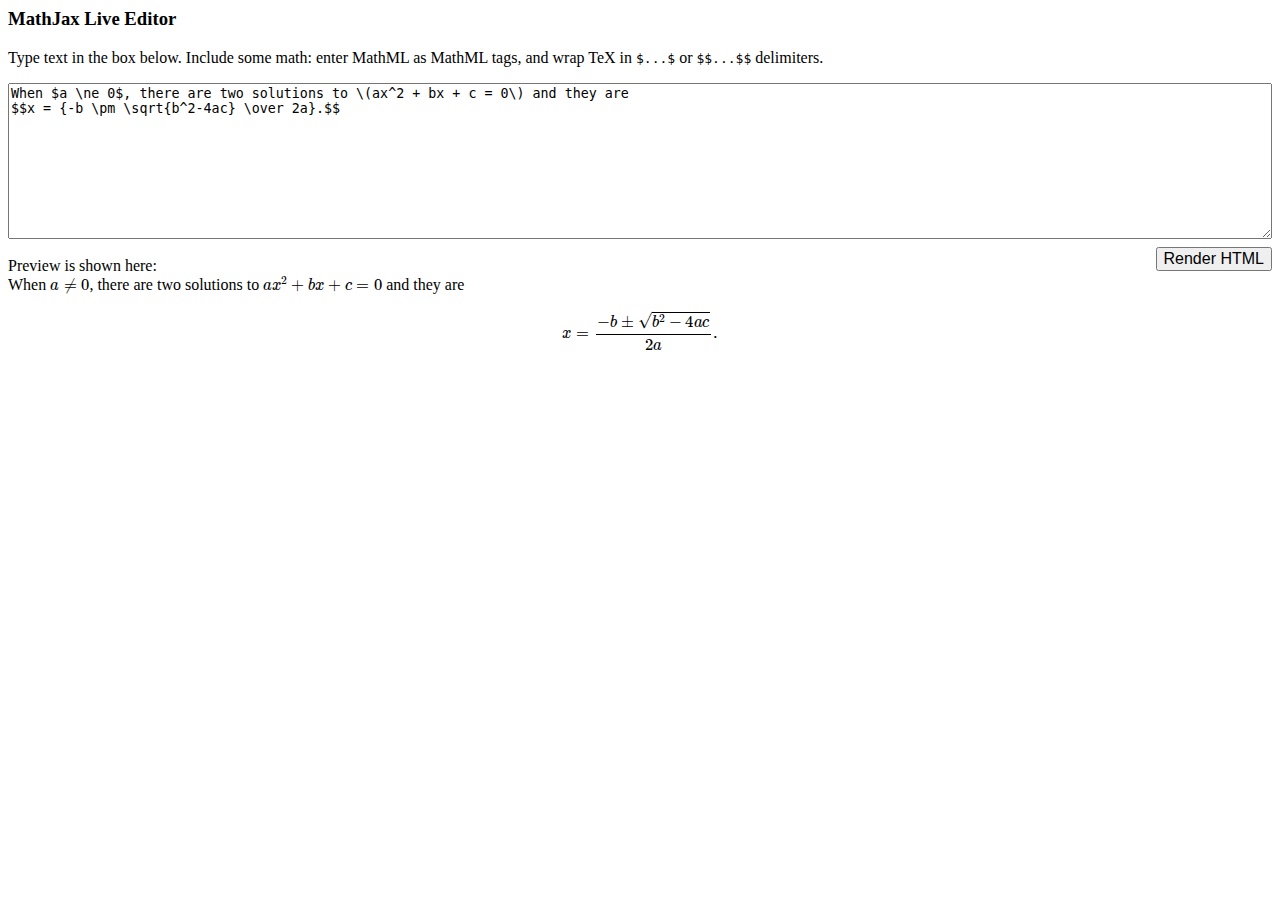
<file: math-editor/index.html>
<html>
  <head>
  <meta charset="utf-8" />
  <meta
    name="viewport"
    content="width=device-width, initial-scale=1, maximum-scale=1"
  />

  <title>MathJax Live Editor</title>
</head>
<body>
<div class="card card--popout" id="demo">
    <h3>MathJax Live Editor</h3>
    <p><label for="MathInput">
    Type text in the box below.  Include some math: enter MathML as MathML tags, and wrap TeX in
    <code>$...$</code> or <code>$$...$$</code> delimiters.</label>
    </p>
    <textarea id="MathInput" rows="10" style="width: 100%;" spellcheck="false">When $a \ne 0$, there are two solutions to \(ax^2 + bx + c = 0\) and they are
$$x = {-b \pm \sqrt{b^2-4ac} \over 2a}.$$</textarea>
    <br>
    <input type="button" value="Render HTML" id="renderHTML" onclick="typesetInput()" style="float: right; font-size: initial; margin-top: .5em">
    <br>Preview is shown here:
    <div id="MathPreview" class="preview"></div>
    <a href="#to-demo" aria-label="Close pop-out" class="card--popout__close"></a>
  </div>

</body>


<script src="math.js"></script>
<script src="tex-mml-chtml.js" id="MathJax-script"> 
</script>
</html>
</file>
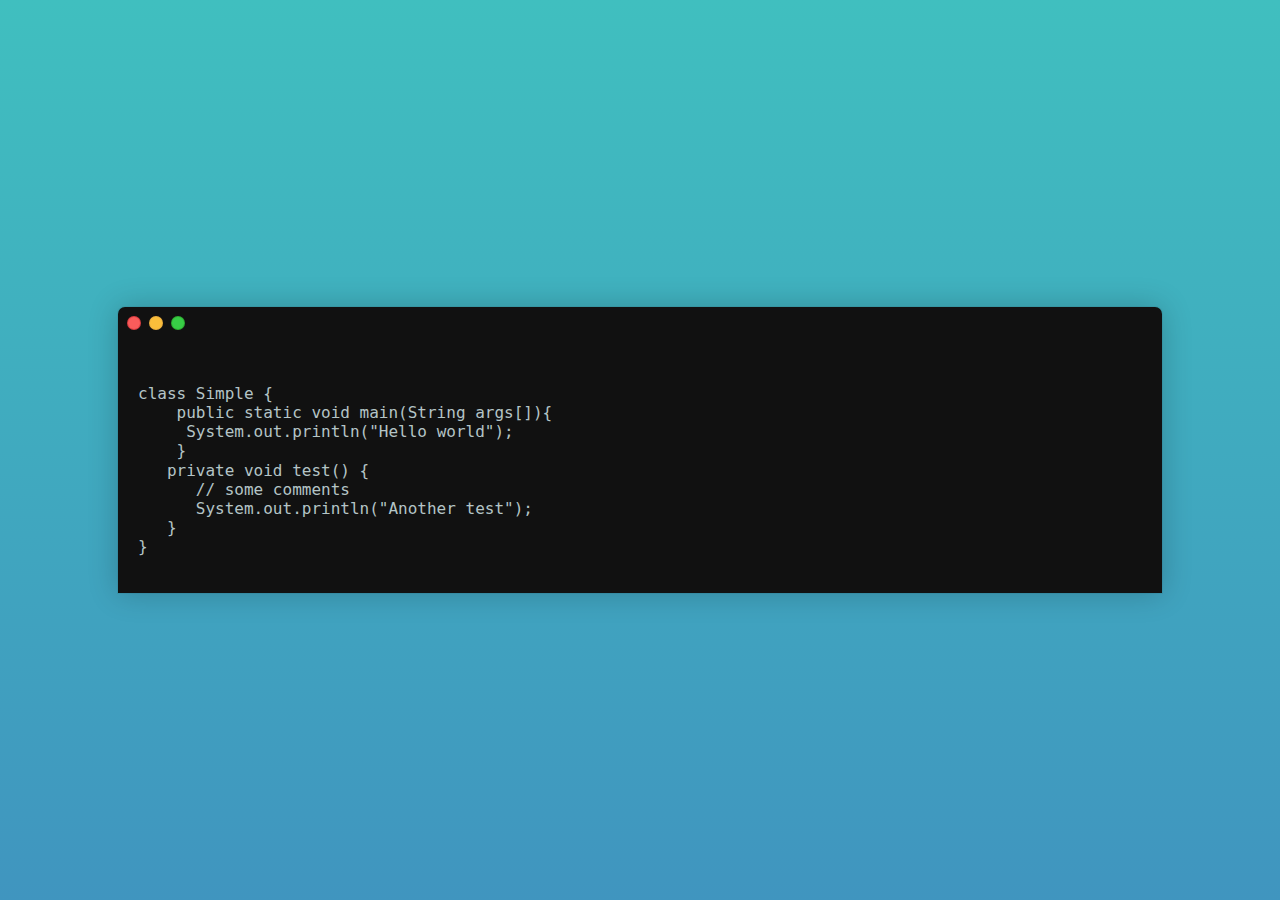
<file: js/code-snippets/debug.html>
<html lang="en" >
<head>
  <meta charset="UTF-8">
  <title>MarkNote Code Snippets</title>
  <link id="theme-link" rel="stylesheet" type="text/css" href="lib/highlight/styles/dark.min.css" media="all" />
  <link rel="stylesheet" href="./style.css">
  <link rel="stylesheet" type="text/css" href="font/stylesheet.css" media="all" />
</head>
<body>
<div id="form">
 <div id="status-bar">
   <div id="status-dots"/>
 </div>
 <pre class="container" id="code" >
  
</pre>
</div>

  
</body>
<script src="lib/highlight/highlight.min.js"></script>
<script>
    const code = document.getElementById('code');
    const form = document.getElementById('form');

    const editor = {
      updateCode: (value = '', lang ='js') => {
        if (lang && lang.length > 0) {
            const colorized = self.hljs.highlight(value, {language: lang});
            code.innerHTML = colorized.value;
        } else {
            const colorized = self.hljs.highlightAuto(value);
            code.innerHTML = colorized.value;
        }
      }
    }
    window.onload = () => {
      

      editor.updateCode(`
class Simple {
    public static void main(String args[]){
     System.out.println("Hello world");
    }
   private void test() {
      // some comments
      System.out.println("Another test");
   }
}
`,'xml');
   }
</script>
</html>
</file>
<file: js/code-snippets/style.css>
/* pt-mono-regular - latin */
@font-face {
  font-family: 'PT Mono';
  font-style: normal;
  font-weight: 400;
  src: url('./font/pt-mono-v8-latin-regular.eot'); /* IE9 Compat Modes */
  src: local(''),
       url('./font/pt-mono-v8-latin-regular.eot?#iefix') format('embedded-opentype'), /* IE6-IE8 */
       url('./font/pt-mono-v8-latin-regular.woff2') format('woff2'), /* Super Modern Browsers */
       url('./font/pt-mono-v8-latin-regular.woff') format('woff'), /* Modern Browsers */
       url('./font/pt-mono-v8-latin-regular.ttf') format('truetype'), /* Safari, Android, iOS */
       url('./font/pt-mono-v8-latin-regular.svg#PTMono') format('svg'); /* Legacy iOS */
}


/* pt-sans-caption-regular - latin */
@font-face {
  font-family: 'PT Sans Caption';
  font-style: normal;
  font-weight: 400;
  src: url('./font/pt-sans-caption-v13-latin-regular.eot'); /* IE9 Compat Modes */
  src: local(''),
       url('./font/pt-sans-caption-v13-latin-regular.eot?#iefix') format('embedded-opentype'), /* IE6-IE8 */
       url('./font/pt-sans-caption-v13-latin-regular.woff2') format('woff2'), /* Super Modern Browsers */
       url('./font/pt-sans-caption-v13-latin-regular.woff') format('woff'), /* Modern Browsers */
       url('./font/pt-sans-caption-v13-latin-regular.ttf') format('truetype'), /* Safari, Android, iOS */
       url('./font/pt-sans-caption-v13-latin-regular.svg#PTSansCaption') format('svg'); /* Legacy iOS */
}
html {
  font-family: "PT Mono", monospace;
  font-size: 16px;
}

*,
*::before,
*::after {
  box-sizing: border-box;
}

body {
  margin: 0;
  display: flex;
  min-height: 100vh;
  align-items: center;
  justify-content: center;
  background: linear-gradient(#40bfbf, #4095bf);
}

.container {
  font-size: 1em;
  line-height: 1.2em;
  width: 80vw;
  min-height: 100px;
  margin-top: 25px;
  white-space: pre-wrap;
  color: #b4c4c6;
  padding: 10px;
  border-radius: 0 0 7px 7px;
  position: relative;
  
}
.container::before {
  
  position: absolute;
  display: block;
  width: 100%;
  text-overflow: ellipsis;
  padding: 0 80px;
  white-space: nowrap;
  overflow: hidden;
  height: 25px;
  line-height: 25px;
  text-align: center;
  color: #4c3436;
  font-size: 1em;
   /*
  background: #111;*/
  top: -25px;
  left: 0;
}
#status-bar {
  padding:10px;
}
#status-dots {

  left: 10px;
  width: 12px;
  height: 12px;
  background: #f95c5b;
  border-radius: 100%;
   box-shadow: 0 0 0 1px #da3d42, 22px 0 0 0 #fabe3b, 22px 0 0 1px #ecb03e, 44px 0 0 0 #38cd46, 44px 0 0 1px #2eae32;
  padding: 4px;
}

.toolbar {
  position: absolute;
  top: 0;
}
#form {
  border-radius: 7px 7px 0 0;
  background-color: #111;
  box-shadow: 0 0 0 1px rgba(0, 0, 0, 0.05), 0 0 30px 1px rgba(0, 0, 0, 0.2);
}

pre, code {
  white-space: pre-wrap;
  overflow-x: scroll;
}
.hljs {
  display: inline-block;
  overflow-x: scroll;
  -webkit-text-size-adjust: none;
}
</file>
<file: js/code-snippets/font/stylesheet.css>
@font-face {
  font-family: 'Fantasque Sans Mono';
  src: url('FantasqueSansMono-Italic.eot'); /* IE 9 Compatibility Mode */
  src: url('FantasqueSansMono-Italic.eot?#iefix') format('embedded-opentype'), /* IE < 9 */
       url('FantasqueSansMono-Italic.woff2') format('woff2'),
       url('FantasqueSansMono-Italic.woff') format('woff'), /* Firefox >= 3.6, any other modern browser */
       url('FantasqueSansMono-Italic.ttf') format('truetype'), /* Safari, Android, iOS */
       url('FantasqueSansMono-Italic.svg#FantasqueSansMono-Italic') format('svg'); /* Chrome < 4, Legacy iOS */
  font-weight: 400;
  font-style: italic;
}
@font-face {
  font-family: 'Fantasque Sans Mono';
  src: url('FantasqueSansMono-Regular.eot'); /* IE 9 Compatibility Mode */
  src: url('FantasqueSansMono-Regular.eot?#iefix') format('embedded-opentype'), /* IE < 9 */
       url('FantasqueSansMono-Regular.woff2') format('woff2'),
       url('FantasqueSansMono-Regular.woff') format('woff'), /* Firefox >= 3.6, any other modern browser */
       url('FantasqueSansMono-Regular.ttf') format('truetype'), /* Safari, Android, iOS */
       url('FantasqueSansMono-Regular.svg#FantasqueSansMono-Regular') format('svg'); /* Chrome < 4, Legacy iOS */
  font-weight: 400;
  font-style: normal;
}
@font-face {
  font-family: 'Fantasque Sans Mono';
  src: url('FantasqueSansMono-BoldItalic.eot'); /* IE 9 Compatibility Mode */
  src: url('FantasqueSansMono-BoldItalic.eot?#iefix') format('embedded-opentype'), /* IE < 9 */
       url('FantasqueSansMono-BoldItalic.woff2') format('woff2'),
       url('FantasqueSansMono-BoldItalic.woff') format('woff'), /* Firefox >= 3.6, any other modern browser */
       url('FantasqueSansMono-BoldItalic.ttf') format('truetype'), /* Safari, Android, iOS */
       url('FantasqueSansMono-BoldItalic.svg#FantasqueSansMono-BoldItalic') format('svg'); /* Chrome < 4, Legacy iOS */
  font-weight: 700;
  font-style: italic;
}
@font-face {
  font-family: 'Fantasque Sans Mono';
  src: url('FantasqueSansMono-Bold.eot'); /* IE 9 Compatibility Mode */
  src: url('FantasqueSansMono-Bold.eot?#iefix') format('embedded-opentype'), /* IE < 9 */
       url('FantasqueSansMono-Bold.woff2') format('woff2'),
       url('FantasqueSansMono-Bold.woff') format('woff'), /* Firefox >= 3.6, any other modern browser */
       url('FantasqueSansMono-Bold.ttf') format('truetype'), /* Safari, Android, iOS */
       url('FantasqueSansMono-Bold.svg#FantasqueSansMono-Bold') format('svg'); /* Chrome < 4, Legacy iOS */
  font-weight: 700;
  font-style: normal;
}
</file>
<file: js/code-snippets/lib/highlight/styles/dark.min.css>
pre code.hljs{display:block;overflow-x:auto;padding:1em}code.hljs{padding:3px 5px}.hljs{color:#ddd;background:#303030}.hljs-keyword,.hljs-link,.hljs-literal,.hljs-section,.hljs-selector-tag{color:#fff}.hljs-addition,.hljs-attribute,.hljs-built_in,.hljs-bullet,.hljs-name,.hljs-string,.hljs-symbol,.hljs-template-tag,.hljs-template-variable,.hljs-title,.hljs-type,.hljs-variable{color:#d88}.hljs-comment,.hljs-deletion,.hljs-meta,.hljs-quote{color:#979797}.hljs-doctag,.hljs-keyword,.hljs-literal,.hljs-name,.hljs-section,.hljs-selector-tag,.hljs-strong,.hljs-title,.hljs-type{font-weight:700}.hljs-emphasis{font-style:italic}
</file>
